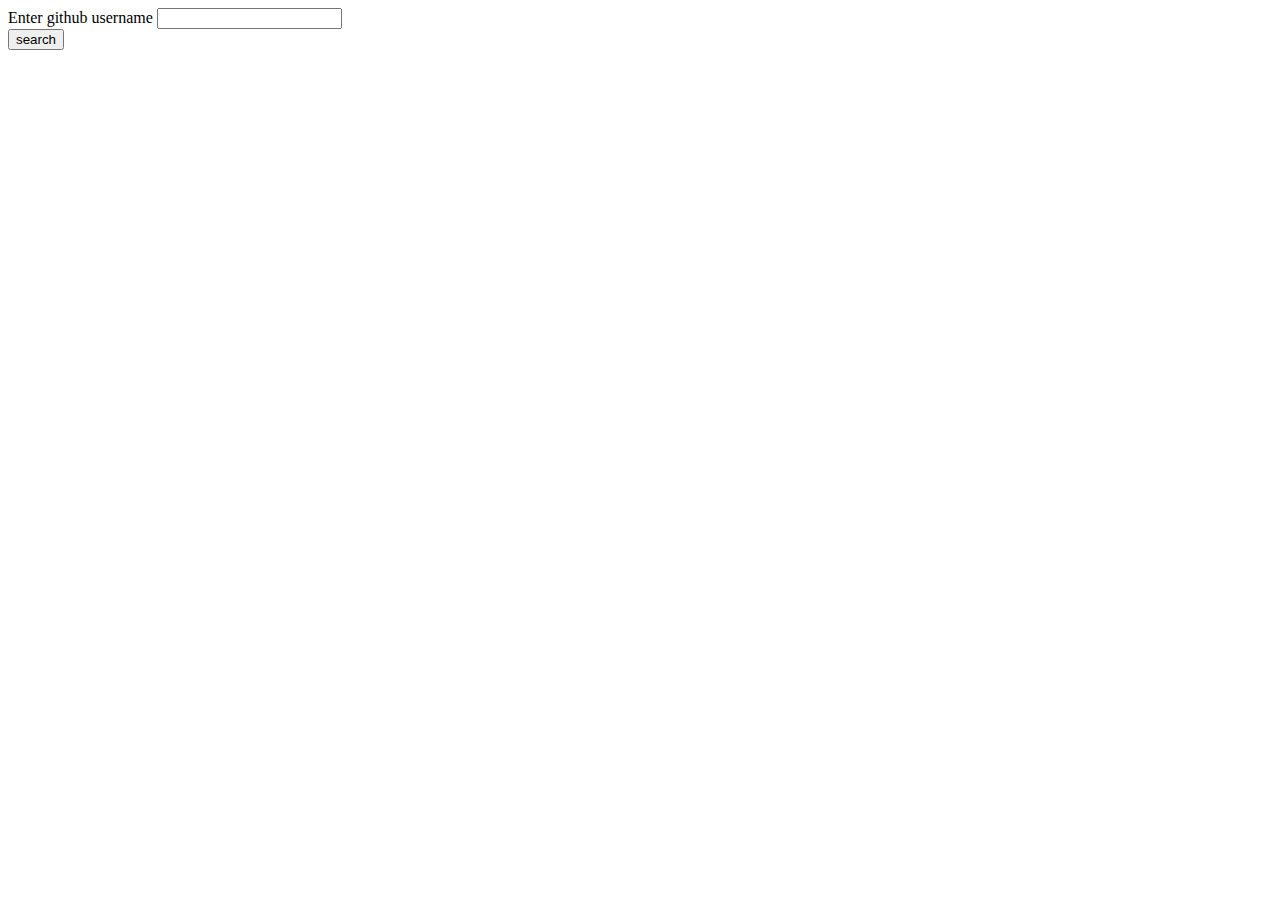
<file: lab9/index.html>
<html>
<head>
	<title>Lab 9</title>
	<link rel="manifest" href="manifest.json">
</head>
<body class="green accent-2">
    <label for="uname">Enter github username</label>
    <input type="text" id="uname" required/><br>
    <button id="fetch_user" class="btn red">search</button>
	<div id="profilecard">
		<img id="gitImg" style="width:500px; margin-top: 10px;">
		<h4 id="gitName"></h4>
		<p id="gitBio"></p>
		<p class="center-align" id="gitRepo"></p>
		<p id="gitLoc"></p>
	</div>
	
	<script>
        if('serviceWorker' in navigator){
            try{
                navigator.serviceWorker.register('serviceworker.js')
                    .then(registration => {
                        console.log('service worker registered');
                })
            }
            catch (err){
                console.log(err);
            }
        }    
    </script>
    <script src="main.js"></script>
</body>
</html>
</file>
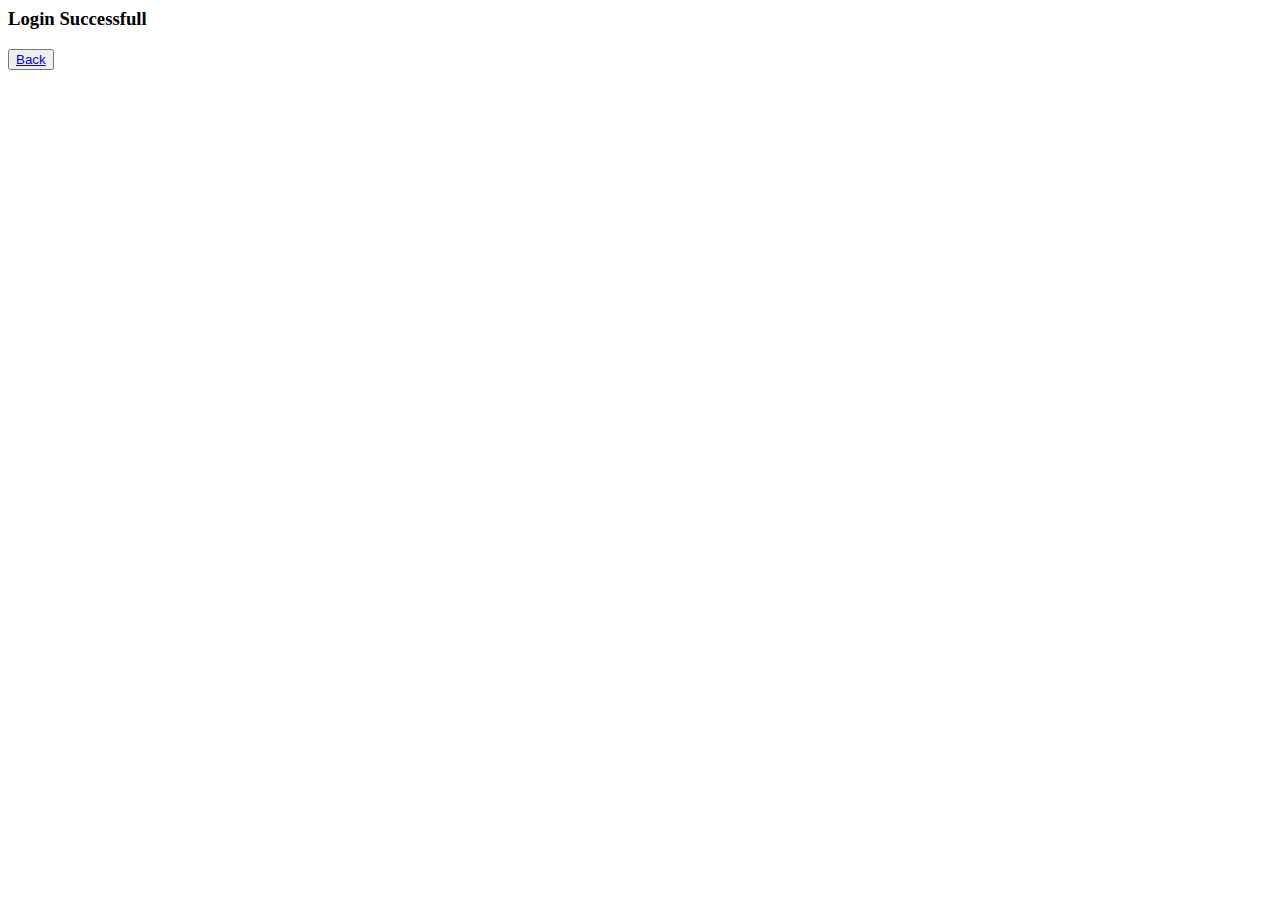
<file: lab7/success.html>
<html>
<head>
	
	<link rel="stylesheet" href="https://fonts.googleapis.com/icon?family=Material+Icons">
	<title>Home</title>
</head>
<body class="green accent-2">
	<div class="title">
		<h3 class="center-align red-text">Login Successfull</h3>
		<button><a href="/index.html">Back</a></button>
	</div>
	
</body>
</html>
</file>
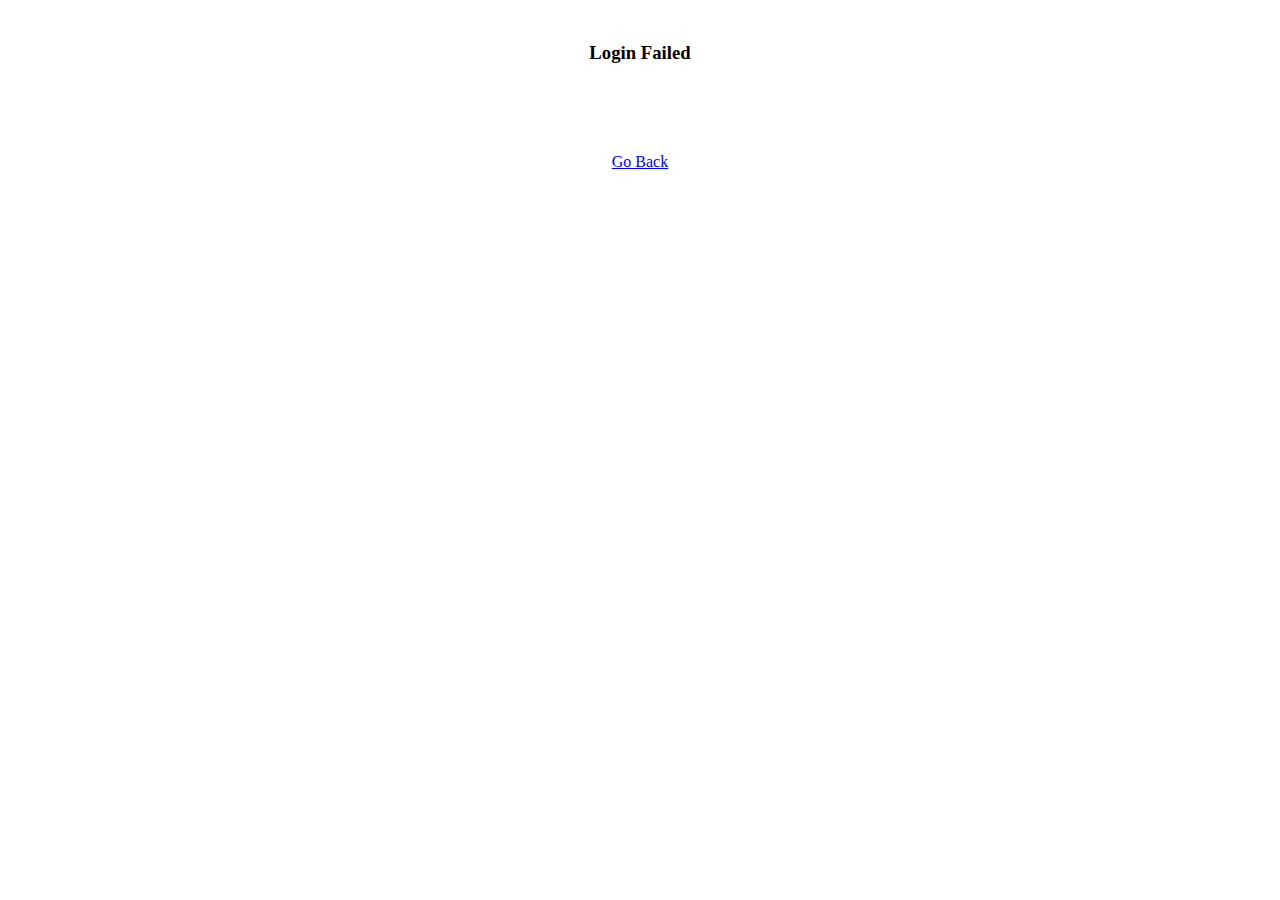
<file: lab7/unsuccess.html>
<html>
<head>
	
	<link rel="stylesheet" href="https://fonts.googleapis.com/icon?family=Material+Icons">
	<title>Login Failed</title>
	<style type="text/css">
		.center {
			text-align: center;
			vertical-align: middle;
			line-height: 90px; 
		}
	</style>
</head>
<body class="center green accent-2">
	<div class="title">
		<h3 class="center-align red-text">Login Failed</h3>
		<a class="center-align blue-text" href="index.html">Go Back</a>
	</div>
</body>
</html>
</file>
